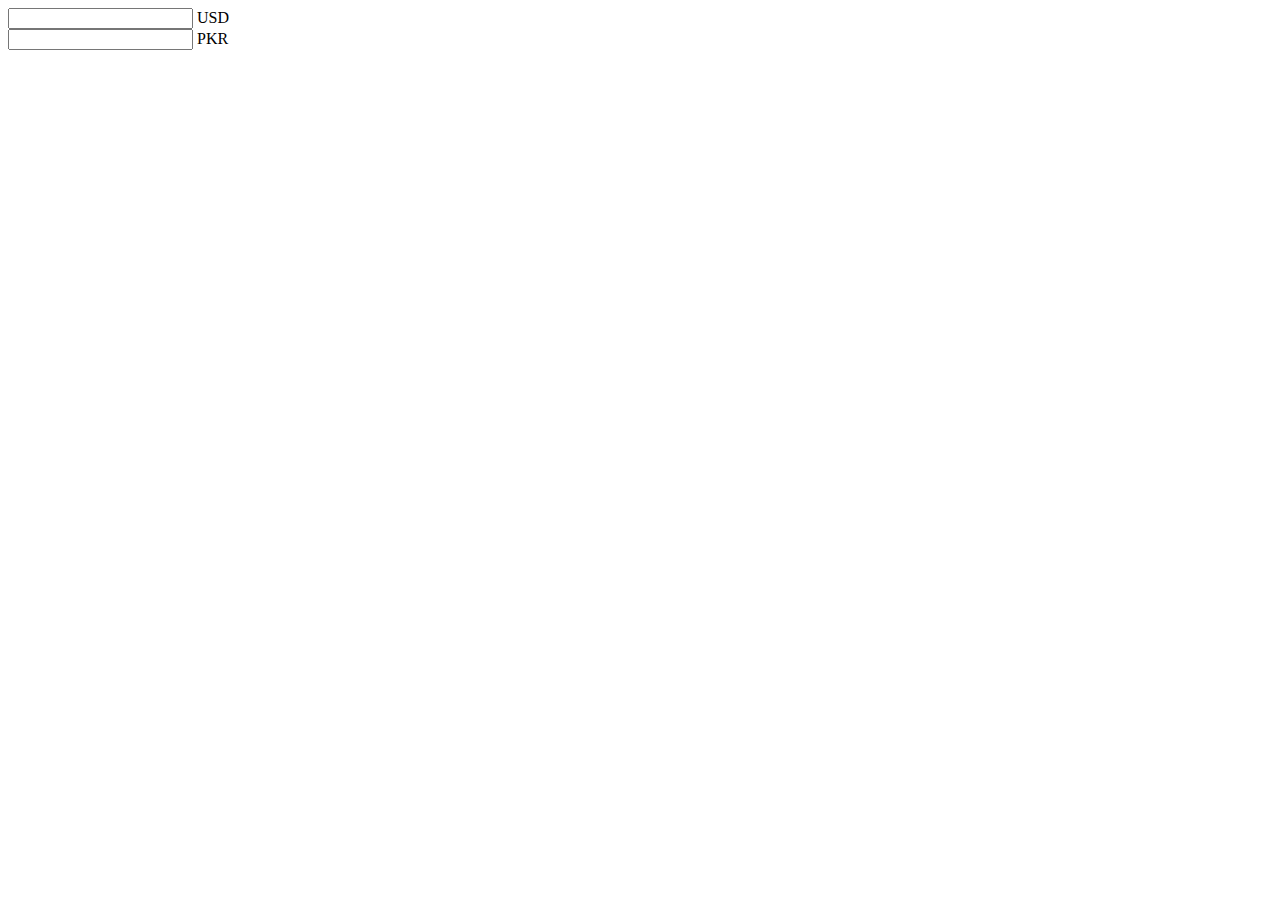
<file: JS_Class_18/index.html>
<!DOCTYPE html>
<html lang="en">
<head>
    <meta charset="UTF-8">
    <meta http-equiv="X-UA-Compatible" content="IE=edge">
    <meta name="viewport" content="width=device-width, initial-scale=1.0">
    <title>Document</title>
</head>
<body>
    <input onkeyup="changeCurrency('usd')"  id="usd"> USD
    <br>
    <input  name="" id="pkr"> PKR


    <script>
    function changeCurrency(){
        var currency = document.getElementById('usd').value
        var changedCurrency = currency * 239.65;
        var currencyToChange = document.getElementById("pkr");
        currencyToChange.value = changedCurrency;
    }
    </script>
</body>
</html>
</file>
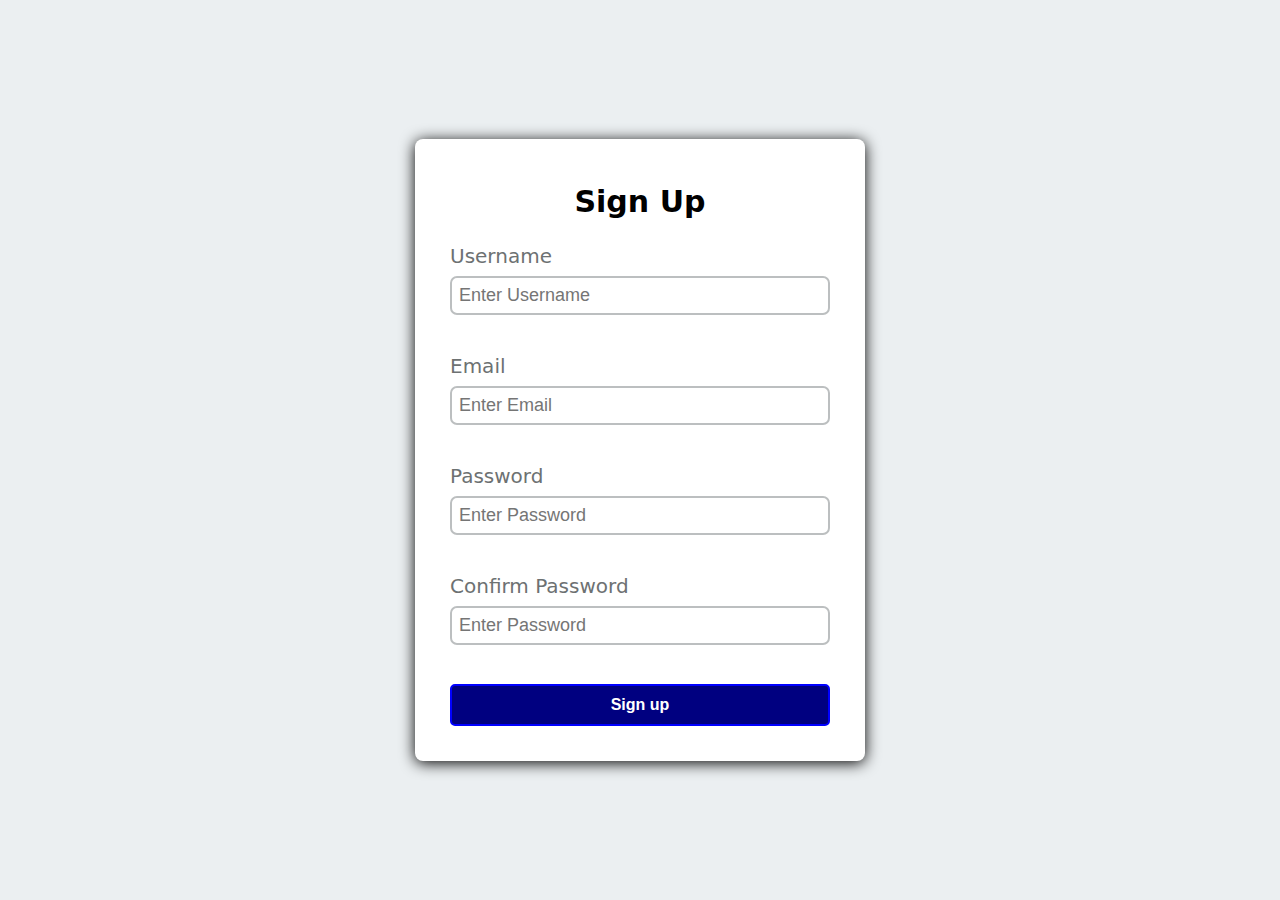
<file: signup-form/index.html>
<!DOCTYPE html>
<html lang="en">
<head>
    <meta charset="UTF-8">
    <meta http-equiv="X-UA-Compatible" content="IE=edge">
    <meta name="viewport" content="width=device-width, initial-scale=1.0">
    <title>Signup</title>
    <link rel="stylesheet" href="./style.css">
</head>
<body>
    <div class="container">
        <form class="form" id="form">
            <h2>Sign Up</h2>
            <div class="form-control " >
                <label for="username">Username</label>
                <input placeholder="Enter Username" type="text" name="" id="username" >
                <small>Error Message</small>
            </div>
            <div class="form-control">
                <label for="email">Email</label>
                <input placeholder="Enter Email" type="email" name="" id="email">
                <small>Error Message</small>
            </div>
            <div class="form-control">
                <label for="password">Password</label>
                <input placeholder="Enter Password" type="password" name="" id="password">
                <small>Error Message</small>
            </div>
            <div class="form-control">
                <label for="password2">Confirm Password</label>
                <input placeholder="Enter Password" type="password" name="" id="password2">
                <small>Error Message</small>
            </div>
            <button type="submit">Sign up</button>
        </form>
    </div>
    <script src="app.js"></script>
</body>
</html>
</file>
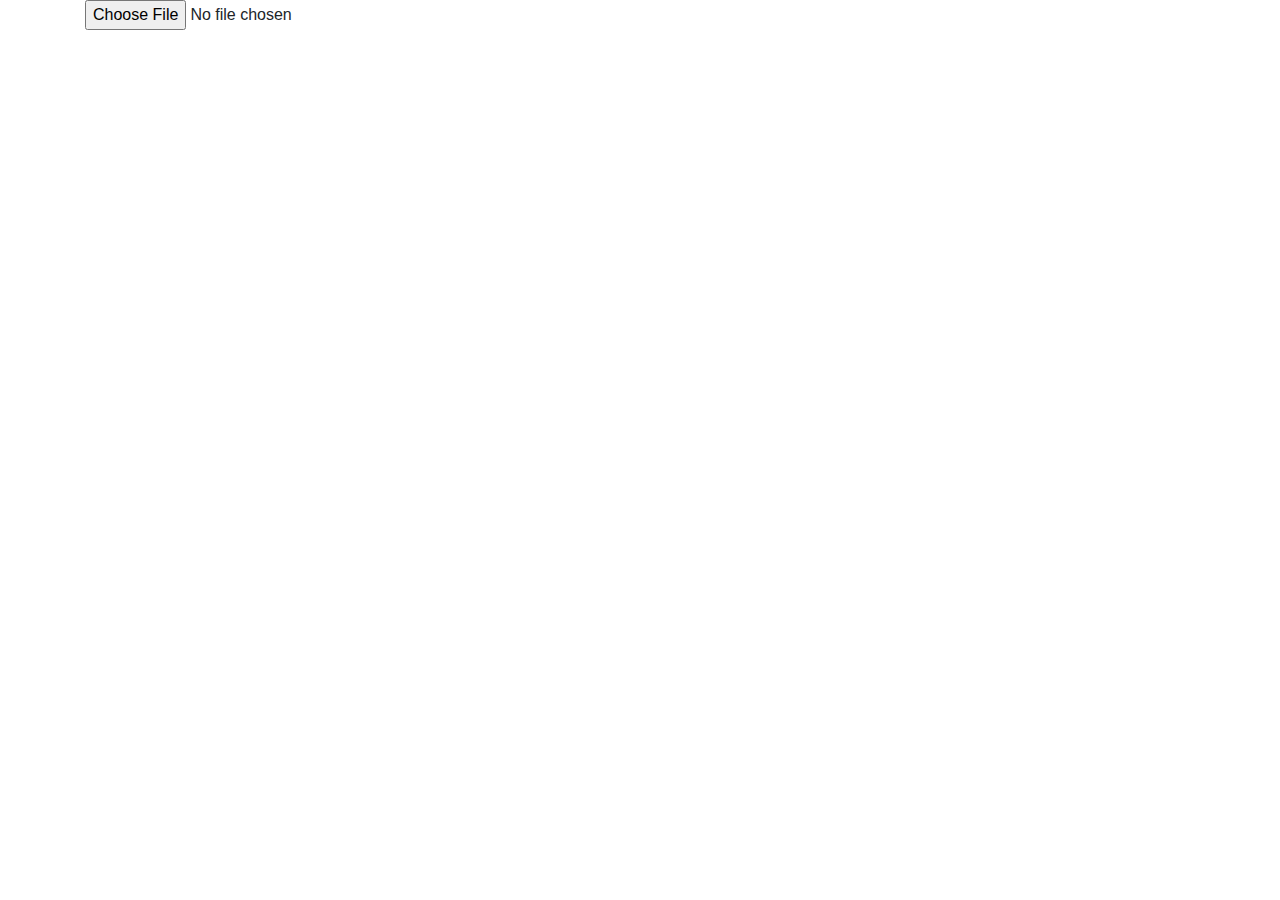
<file: assignments/test/index.html>
<!DOCTYPE html>
<html>

<head>
    <title>Javescript - How to preview multiple images before uplod</title>
    <!-- Required meta tags -->
    <meta charset="utf-8">
    <meta name="viewport" content="width=device-width, initial-scale=1, shrink-to-fit=no">
    <!-- Bootstrap CSS -->
    <link rel="stylesheet" href="https://maxcdn.bootstrapcdn.com/bootstrap/4.0.0/css/bootstrap.min.css">
    <!-- Jquery CDN JS -->
    <script src="https://ajax.googleapis.com/ajax/libs/jquery/2.1.1/jquery.min.js"></script>
    <!-- custom JS -->
    <script src="custom.js"></script>
</head>

<body>
    <div class="container">
        
        <input type="file" onchange="getImage(event)" />

        <img id="img"  />
    </div>
</body>

</html>
</file>
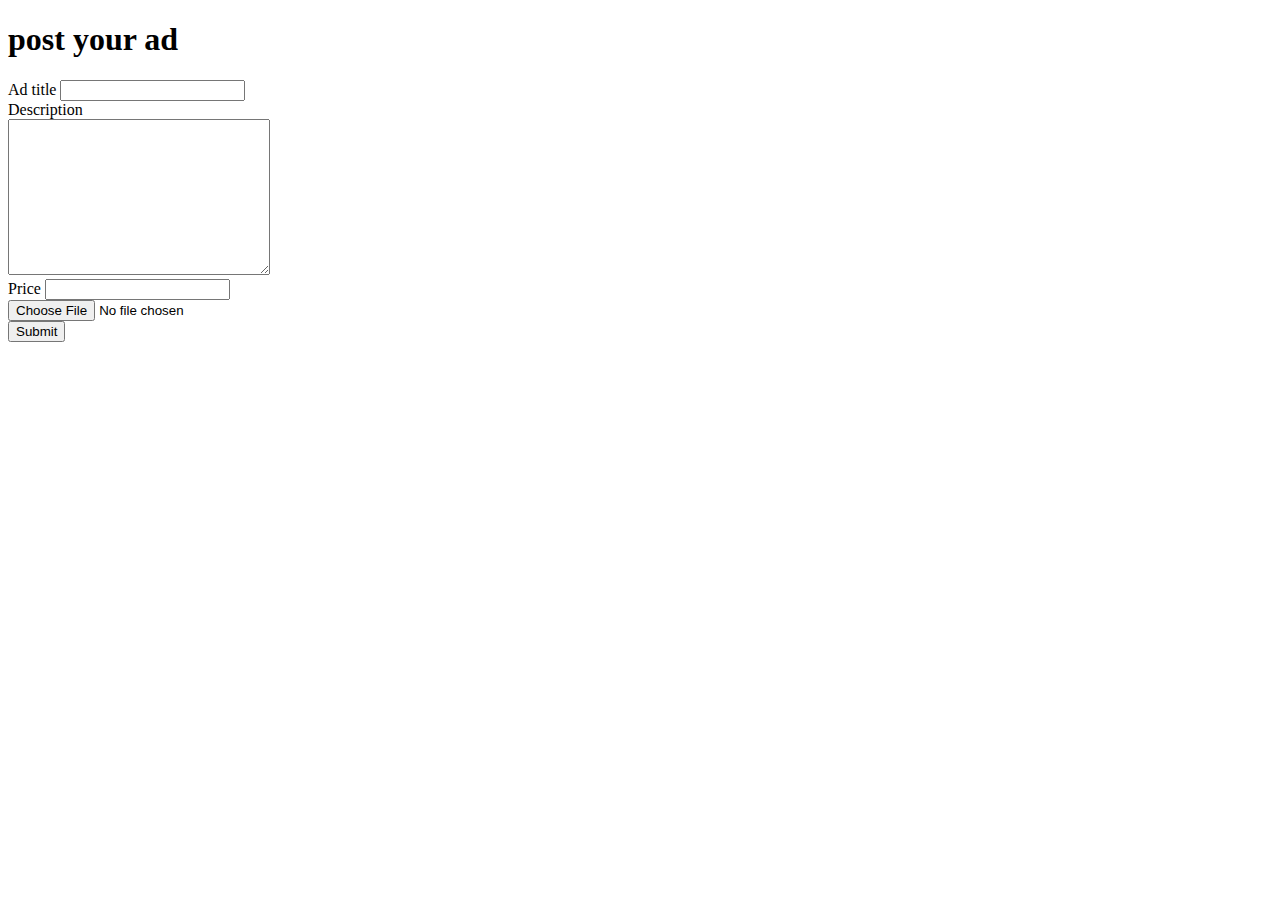
<file: assignments/olx-application/addDetails.html>
<!DOCTYPE html>
<html lang="en">
<head>
    <meta charset="UTF-8">
    <meta http-equiv="X-UA-Compatible" content="IE=edge">
    <meta name="viewport" content="width=device-width, initial-scale=1.0">
    <title>Document</title>
    <link rel="stylesheet" href="style.css">
    <link href="https://cdn.jsdelivr.net/npm/bootstrap@5.0.2/dist/css/bootstrap.min.css" rel="stylesheet"
    integrity="sha384-EVSTQN3/azprG1Anm3QDgpJLIm9Nao0Yz1ztcQTwFspd3yD65VohhpuuCOmLASjC" crossorigin="anonymous">

</head>
<body>

    <div class="fluid-container">
        <h1>post your ad</h1>
        <form id="form">
            <div class="mb-3">
                <label for="exampleInputEmail1" class="form-label">Ad title</label>
                <input required id="ad-title" type="text" class="form-control" id="exampleInputEmail1" aria-describedby="emailHelp">
                </div>
            <div class="mb-3">
                <label for="exampleInputEmail1" class="form-label">Description</label>
                <br>
                <textarea required id="description" name="" id="" cols="30" rows="10"></textarea>
                </div>
            <div class="mb-3">
                <label for="exampleInputPassword1" class="form-label">Price</label>
                <input required id="price" type="number" class="form-control" id="exampleInputPassword1">
            </div>
            <div class="mb-3 form-check">
                <input required type="file" onchange="getImage(event)"  class="form-check-input" id="exampleCheck1">      
            </div>
            <button type="submit" class="btn btn-primary">Submit</button>
        </form>
    </div>
        


    <!-- Picture 
    name
    Description -->
    

    <script  src = "addDetail.js"></script>
    
  <script src="https://cdn.jsdelivr.net/npm/bootstrap@5.0.2/dist/js/bootstrap.bundle.min.js"
  integrity="sha384-MrcW6ZMFYlzcLA8Nl+NtUVF0sA7MsXsP1UyJoMp4YLEuNSfAP+JcXn/tWtIaxVXM"
  crossorigin="anonymous"></script>
</body>
</html>
</file>
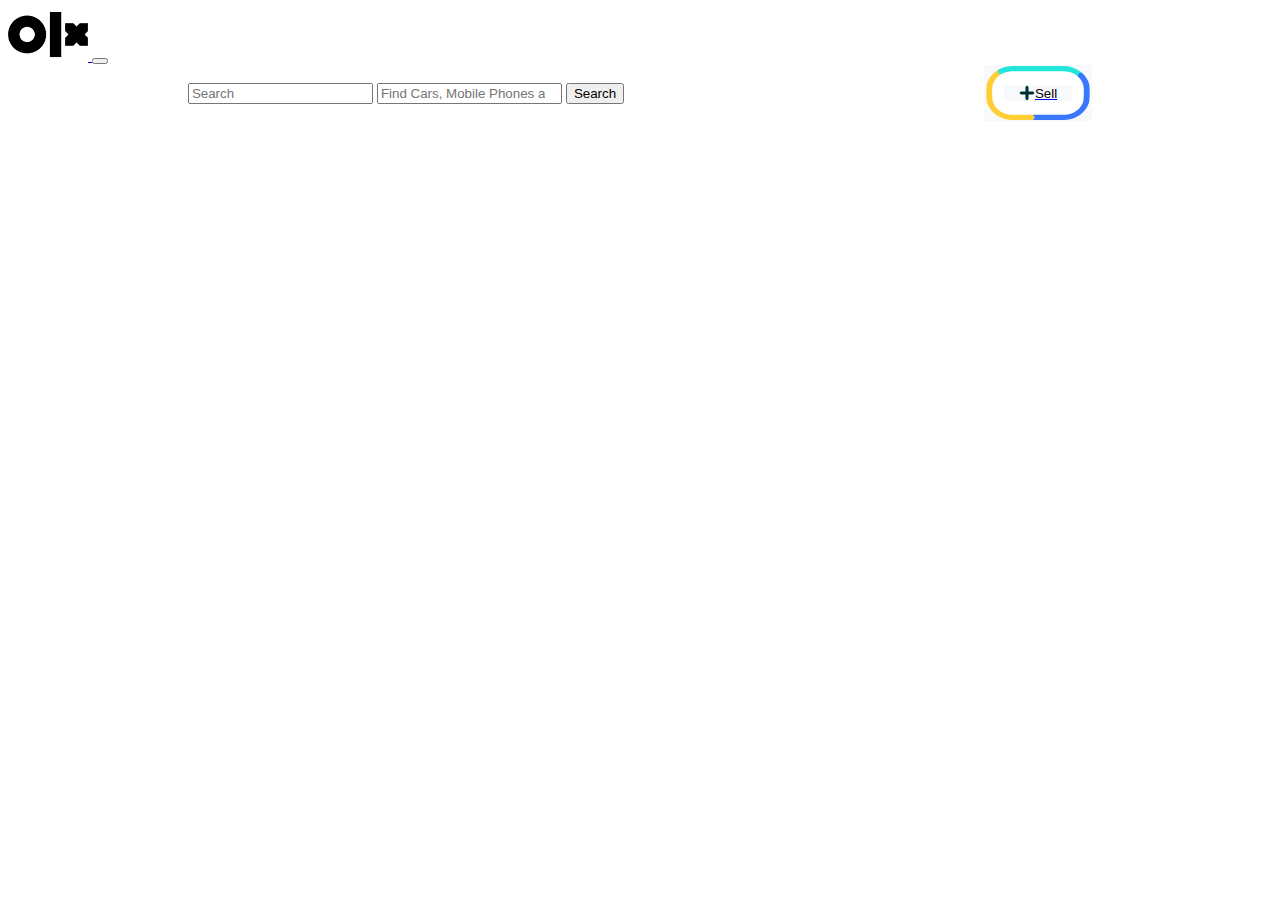
<file: assignments/olx-application/details.html>
<!DOCTYPE html>
<html lang="en">
<head>
    <meta charset="UTF-8">
    <meta http-equiv="X-UA-Compatible" content="IE=edge">
    <meta name="viewport" content="width=device-width, initial-scale=1.0">
    <title>Details</title>
    <link rel="stylesheet" href="style.css">
    <link href="https://cdn.jsdelivr.net/npm/bootstrap@5.0.2/dist/css/bootstrap.min.css" rel="stylesheet"
    integrity="sha384-EVSTQN3/azprG1Anm3QDgpJLIm9Nao0Yz1ztcQTwFspd3yD65VohhpuuCOmLASjC" crossorigin="anonymous">

</head>
<body>
    <nav class="navbar navbar-expand-lg navbar-light bg-light">
        <div class="container-fluid">
          <a class="navbar-brand" href="#">
            <img src="./assets/olx-logo-vector-removebg-preview.png" width="80" alt="olx logo">
          </a>
          <button class="navbar-toggler" type="button" data-bs-toggle="collapse" data-bs-target="#navbarSupportedContent"
            aria-controls="navbarSupportedContent" aria-expanded="false" aria-label="Toggle navigation">
            <span class="navbar-toggler-icon"></span>
          </button>
          <div class="collapse navbar-collapse" id="navbarSupportedContent">
            <form class="d-flex">
              <input class="form-control me-2" type="search" placeholder="Search" aria-label="Search">
              <input class="form-control me-2" type="search" placeholder="Find Cars, Mobile Phones and more..."
                aria-label="Search">
              <button class="btn btn-outline-success" type="submit">Search</button>
            </form>
    
            <a class="nav-link" href="file:///home/shoaib97/Desktop/sir-kashif-saylani/assignments/olx-application/addDetails.html">
              <button type="button" class="btn btn-light" id="sell"> <img src="./assets/iconPlusSell.svg" alt="icon sell">
                <span>Sell</span>
              </button>
            </a>
          </div>
        </div>
      </nav>

      <div id="ad-details">

      </div>

      <script  src="details.js"></script>
      <script  src="home.js"></script>
        
      </script>
      <script src="https://cdn.jsdelivr.net/npm/bootstrap@5.0.2/dist/js/bootstrap.bundle.min.js"
    integrity="sha384-MrcW6ZMFYlzcLA8Nl+NtUVF0sA7MsXsP1UyJoMp4YLEuNSfAP+JcXn/tWtIaxVXM"
    crossorigin="anonymous"></script>
</body>
</html>
</file>
<file: signup-form/style.css>
* {
    box-sizing: border-box;
}

:root{
    --success-color: green;
    --failure-color: orangered;
}

body {
    font-family: system-ui, -apple-system, BlinkMacSystemFont, 'Segoe UI', Roboto, Oxygen, Ubuntu, Cantarell, 'Open Sans', 'Helvetica Neue', sans-serif;
    display: flex;
    justify-content: center;
    align-items: center;
    height: 100vh;
    margin: 0 auto;
    background-color: #EBEFF1;
}

.container {
    background-color: white;
    border-radius: 8px;
    width: 450px;
    box-shadow: 0px 2px 15px black;
    padding: 20px 20px;
    /* position:relative; */
}

h2 {
    text-align: center;
    margin-top: 10px;
}

.form {
    padding: 15px;
    font-size: 20px;
}

.form-control {
    margin-bottom: 20px;
}

.form-control label {
    display: block;
    color: #6d7172;
}

.form-control input {
    padding: 7px;
    border: 2px solid #bcbfc0;
    display: block;
    font-size: 18px;
    width: 100%;
    border-radius: 7px;
    margin-top: 8px;
}

.form-control input:focus{
    outline: 0;
    border-color: #777;
}

.form-control.success input{
    border-color: var(--success-color);
}

.form-control.failure input{
    border-color: var(--failure-color);
}

.form-control small{
    display: block;
    left:0;
    visibility: hidden;
    bottom: 0;
    font-weight: bold;
}

.form-control.failure small{
    color: var(--failure-color);
    visibility: visible;
}

form button{
    background-color: navy;
    border: 2px solid blue; 
    border-radius: 5px;
    color: white;
    font-size: 16px;
    font-weight: bold;
    padding: 10px;
    width: 100%;
}
</file>
<file: assignments/olx-application/style.css>
.navbar .container-fluid .nav-link .btn-light {
    border: 20px solid;
    padding: 0px 15px;
    position: relative;
    border-image: url("assets/iconSellBorder_noinline.d9eebe038fbfae9f90fd61d971037e02.svg") 20 stretch;
    background-color: #F8F9FA;
    display: flex;
    align-items: center;
}

.navbar .container-fluid .collapse {
    display: flex;
    justify-content: space-around;
    align-items: center;
}

.carousel-image {
    margin: 20px 0px 20px 0px;
    width: 100%;
}

#fluid-container {
    display: flex;
    flex-direction: row;
    justify-content: space-around;
    flex-wrap: wrap;
}

#fluid-container .card img {
    height: 250px;
}

#fluid-container .card {
    margin-top: 20px;

}

/* .navbar .container-fluid .nav-link .btn-light:after {
    background: linear-gradient(to right, #bcbcbc 25%,#ffcd02 25%, #ffcd02 50%, #e84f47 50%, #e84f47 75%, #65c1ac 75%);
    position: absolute;
} */


/* limitint text to 2lines*/
.fluid-container .card .card-body .card-text {
    display: -webkit-box;
    -webkit-line-clamp: 1;
    -webkit-box-orient: vertical;
    overflow: hidden;

}

.login {
    color: #072F34;
    font-weight: 1000;
    /* font-weight: bolder; */
    font-size: 17px;
    border-bottom: 2px solid #072F34;
    padding-bottom: 2px;
}

.login:hover {
    border-bottom: none;
}

.login-sell {
    display: flex;
    align-items: center;
}

.login-sell a {
    text-decoration: none;
}

.navbar .container-fluid .collapse .modal .modal-dialog .modal-content .modal-header {
    display: flex;
    flex-direction: column;
}


.navbar .container-fluid .collapse .modal .modal-dialog .modal-content .modal-header img {
    margin: 15px 0px;
}

.navbar .container-fluid .collapse .modal .modal-dialog .modal-content .modal-header h5 {
    font-family: system-ui, -apple-system, BlinkMacSystemFont, 'Segoe UI', Roboto, Oxygen, Ubuntu, Cantarell, 'Open Sans', 'Helvetica Neue', sans-serif;
    margin: 25px 0px 35px 0px;
}

.navbar .container-fluid .collapse .modal .modal-dialog .modal-content .modal-header p {
    font-size: 20px;
    text-align: center;
}

.navbar .container-fluid .collapse .modal .modal-dialog .modal-content .modal-header .login-btn {
    display: flex;
    width: 80%;
    align-items: baseline;
    justify-content: center;
    border: 2px solid black;
    border-radius: 5px;
    margin: 8px;
    padding: 15px 40px 0px 40px;

}



.navbar .container-fluid .collapse .modal .modal-dialog .modal-content .modal-body .modal-body {
    margin: auto 0;
    text-align: center;
}

#ad-details{
    margin-top: 30px;
}

.detailData-price  {
    border: 0.2px solid #A4B3B6;
    border-radius: 5px;
    height: 100%;
}

.detailData-description {
    border: 0.2px solid #A4B3B6;
    border-radius: 5px;
    height: 100%;
    margin-bottom: 20px;
}

.detailData-image {
    margin-bottom: 30px;
    height: 100%;

}
</file>
